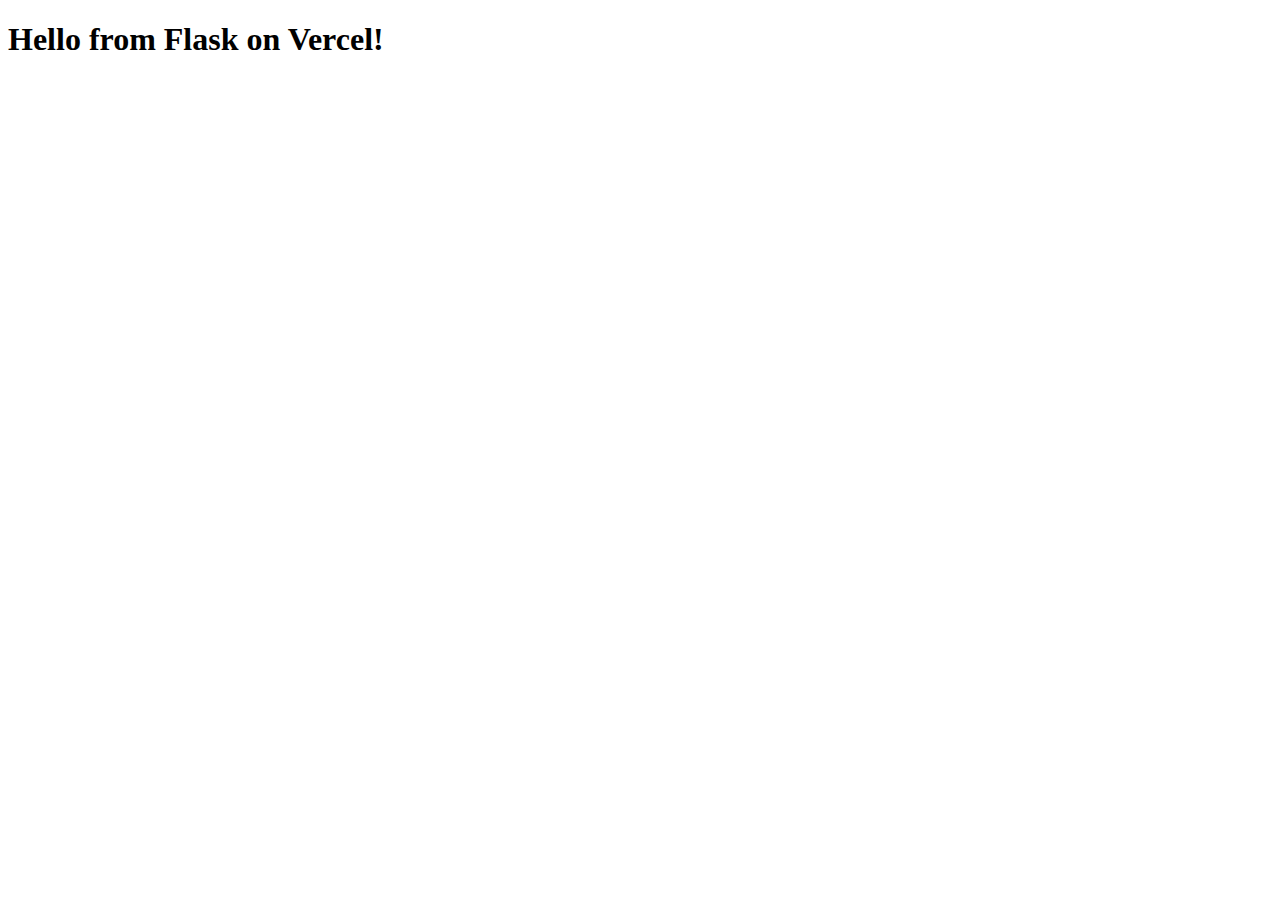
<file: templates/index.html>
<!DOCTYPE html>
<html lang="en">
<head>
    <meta charset="UTF-8">
    <meta name="viewport" content="width=device-width, initial-scale=1.0">
    <title>My Flask App on Vercel</title>
</head>
<body>
    <h1>Hello from Flask on Vercel!</h1>
</body>
</html>
</file>
